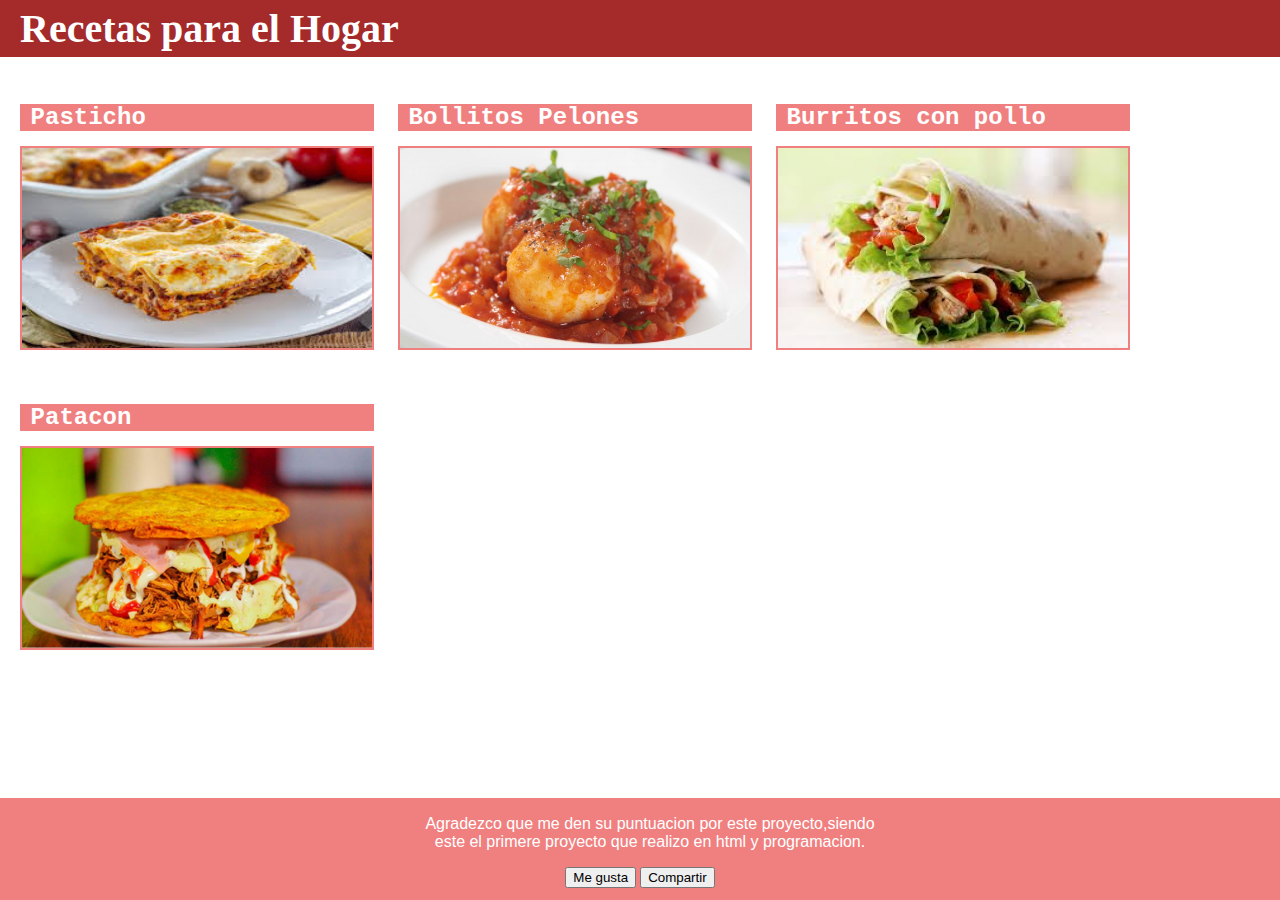
<file: index.html>
<!DOCTYPE html5>
<html lang="en">
<head>
    <meta charset="UTF-8">
    <meta name="viewport" content= "width=device-width, initial-scale=1.0">
    <link rel="stylesheet" href="styles.css">
    <title>Recetas</title>
</head>
    <body>
    <h1>Recetas para el Hogar</h1>

    <div class="contenedor">
    <div class="section1">
    <h2 class="platillo">Pasticho</h2>
        <a href="recetas/Pasticho.html"><img src="img/pasticho.jpg"
            alt="un delicioso pasticho"></a>
    </div>
    <div class="section2">
    <h2 class="platillo">Bollitos Pelones</h2>
       <a href="recetas/Bollitos.html"><img src="img/bollitos.jpg" 
           alt="Bollitos pelones cubiertos en salsa"></a>
    </div>
    <div class="section3">
    <h2 class="platillo">Burritos con pollo</h2>
        <a href="recetas/Burritos.html"><img class="image"src="img/burrito.jpg"
            alt="burritos de pollo lechuga y tomate"></a>
    </div>
    <div class="section4">
    <h2 class="platillo">Patacon</h2>
        <a href="recetas/Patacon.html"><img class="image"src="img/patacon.jpg"
            alt="Patacon maracucho"></a><br>
    </div>
    </div>     
    <footer>
    <p>Agradezco que me den su puntuacion por este proyecto,siendo<br>este el primere
        proyecto que realizo en html y programacion.</p>

    <button>Me gusta</button>
    <button>Compartir</button>
    </footer>
    </body>
</html>
</file>
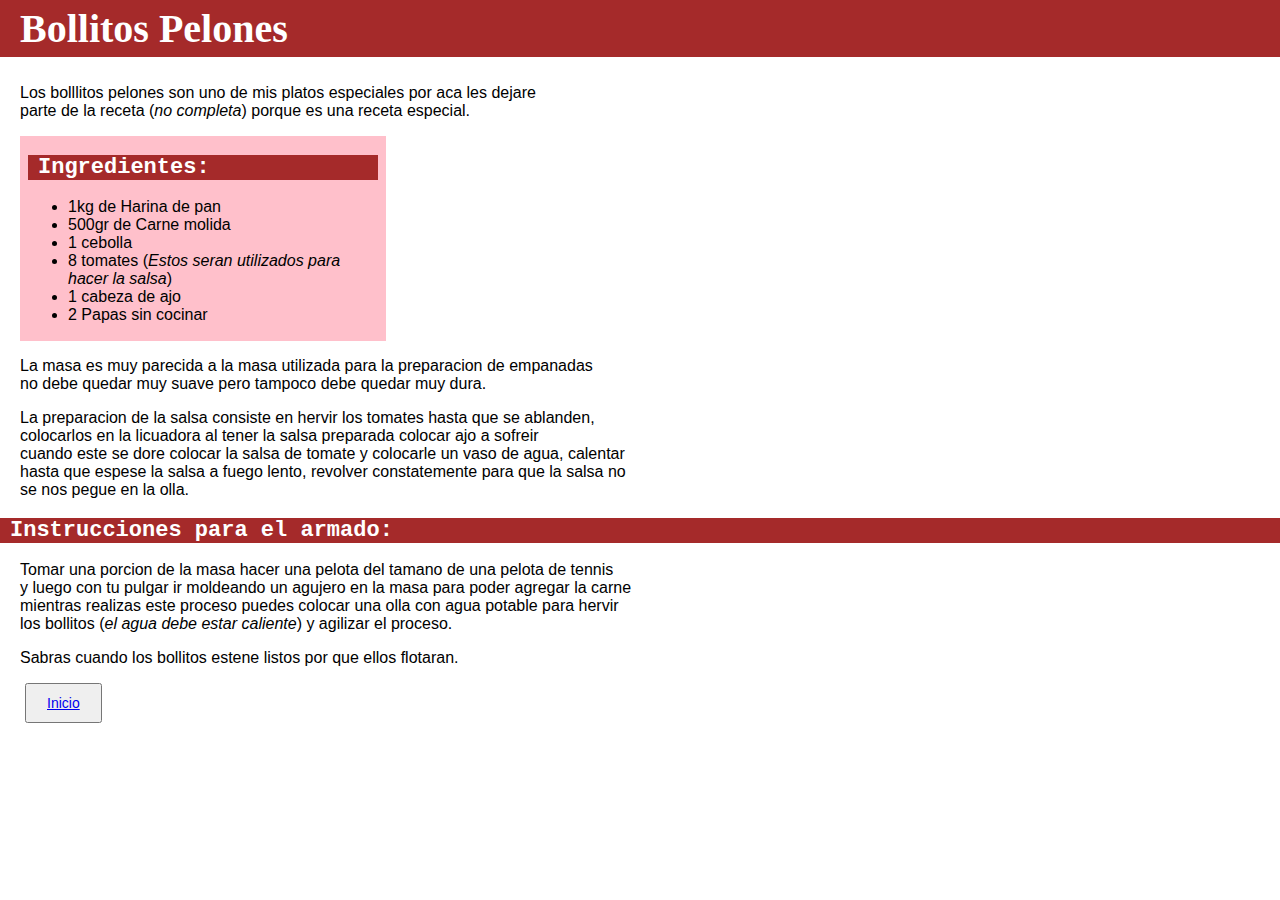
<file: recetas/Bollitos.html>
<!DOCTYPE html5>
<html lang="en">
<head>
    <meta charset="UTF-8">
    <title>Bollitos</title>
    <meta name="viewport" content= "width=device-width, initial-scale=1.0">
    <link rel="stylesheet" href="../styles.css">
</head>
<body class="inicio">

    <h1>Bollitos Pelones</h1> 
        <p>Los bolllitos pelones son uno de mis platos especiales por aca les dejare<br>
            parte de la receta (<em>no completa</em>) porque es una receta especial.</p>

        <div class="lista">
        <h2 class="ingredientes">Ingredientes:</h2>
            <ul>
                <li>1kg de Harina de pan</li>
                <li>500gr de Carne molida</li>
                <li>1 cebolla</li>
                <li>8 tomates (<em>Estos seran utilizados para hacer la salsa</em>)</li>
                <li>1 cabeza de ajo</li>
                <li>2 Papas sin cocinar</li>
            </ul>
        </div>

        <p>La masa es muy parecida a la masa utilizada para la preparacion de empanadas<br>
            no debe quedar muy suave pero tampoco debe quedar muy dura.</p>

        <p>La preparacion de la salsa consiste en hervir los tomates hasta que se ablanden,<br>
            colocarlos en la licuadora al tener la salsa preparada colocar ajo a sofreir<br>
            cuando este se dore colocar la salsa de tomate y colocarle un vaso de agua, calentar<br>
            hasta que espese la salsa a fuego lento, revolver constatemente para que la salsa no <br>
            se nos pegue en la olla.</p>

        <h2 class="ingredientes">Instrucciones para el armado:</h2>

        <p>Tomar una porcion de la masa hacer una pelota del tamano de una pelota de tennis<br>
            y luego con tu pulgar ir moldeando un agujero en la masa para poder agregar la carne<br>
            mientras realizas este proceso puedes colocar una olla con agua potable para hervir <br>
            los bollitos (<em>el agua debe estar caliente</em>) y agilizar el proceso.</p>

        <p>Sabras cuando los bollitos estene listos por que ellos flotaran.</p>

            <button class="buinicio">
                <a href="../index.html">Inicio</a>
            </button>
</body>
</html>
</file>
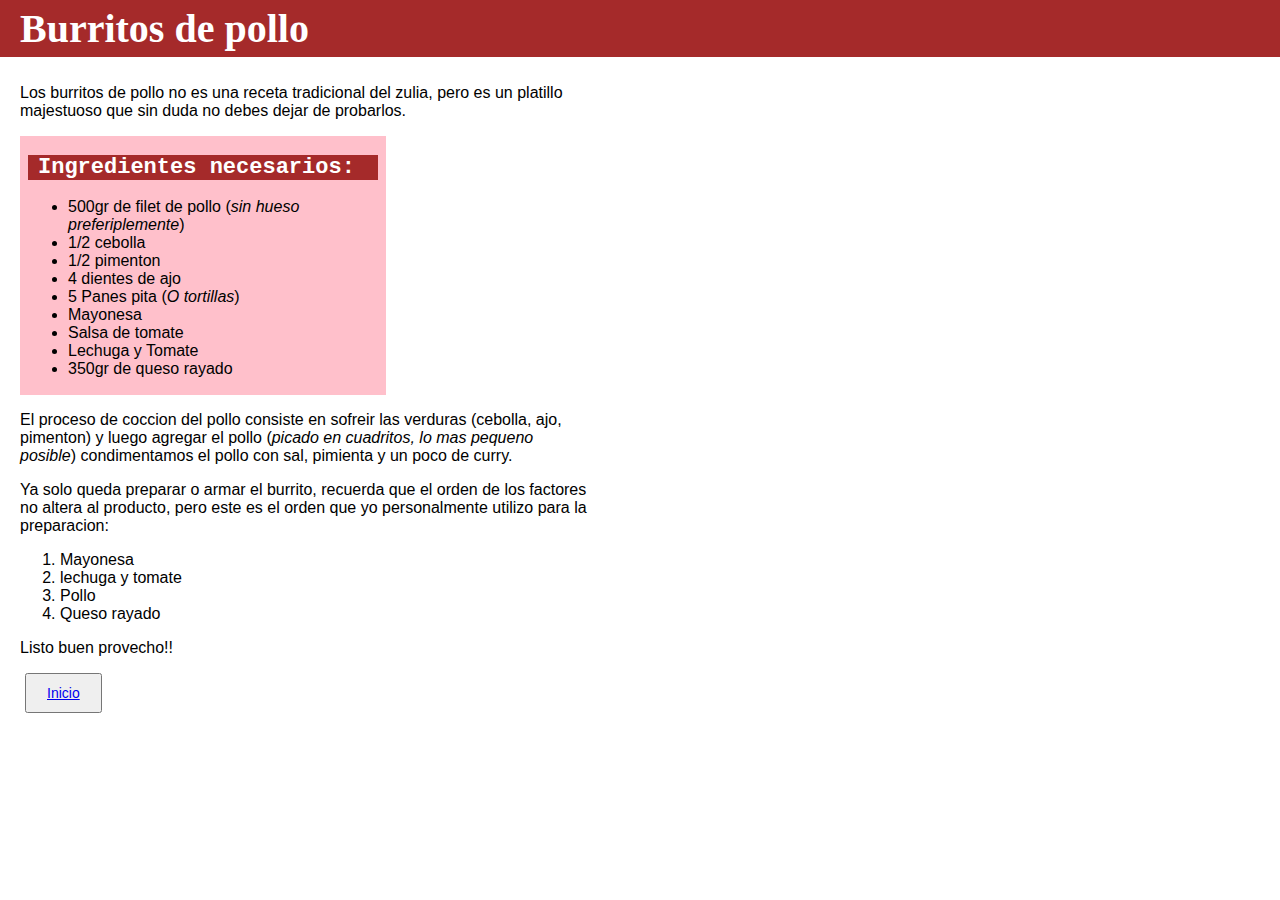
<file: recetas/Burritos.html>
<!DOCTYPE html5>
<html lang="en">
<head>
    <meta charset="UTF-8">
    <title>Burritos</title>
    <meta name="viewport" content= "width=device-width, initial-scale=1.0">
    <link rel="stylesheet" href="../styles.css">
</head>
<body class="inicio">

    <h1>Burritos de pollo</h1>
        <p>Los burritos de pollo no es una receta tradicional del zulia, pero es un platillo<br>
        majestuoso que sin duda no debes dejar de probarlos.</p>

        <div class="lista">
        <h2 class="ingredientes">Ingredientes necesarios:</h2>
            <ul>
                <li>500gr de filet de pollo (<em>sin hueso preferiplemente</em>)</li>
                <li>1/2 cebolla</li>
                <li>1/2 pimenton</li>
                <li>4 dientes de ajo</li>
                <li>5 Panes pita (<em>O tortillas</em>)</li>
                <li>Mayonesa</li>
                <li>Salsa de tomate</li>
                <li>Lechuga y Tomate</li>
                <li>350gr de queso rayado</li>
            </ul>
        </div>

        <p>El proceso de coccion del pollo consiste en sofreir las verduras (cebolla, ajo,<br>
            pimenton) y luego agregar el pollo (<em>picado en cuadritos, lo mas pequeno<br>
            posible</em>) condimentamos el pollo con sal, pimienta y un poco de curry.</p>

        <p>Ya solo queda preparar o armar el burrito, recuerda que el orden de los factores<br>
        no altera al producto, pero este es el orden que yo personalmente utilizo para la <br>
        preparacion: 
            <ol>
                <li>Mayonesa</li>
                <li>lechuga y tomate</li>
                <li>Pollo</li>
                <li>Queso rayado</li>
            </ol>
        </p>

        <p>Listo buen provecho!!</p>

        <button class="buinicio">
            <a href="../index.html">Inicio</a>
        </button>
</body>
</html>
</file>
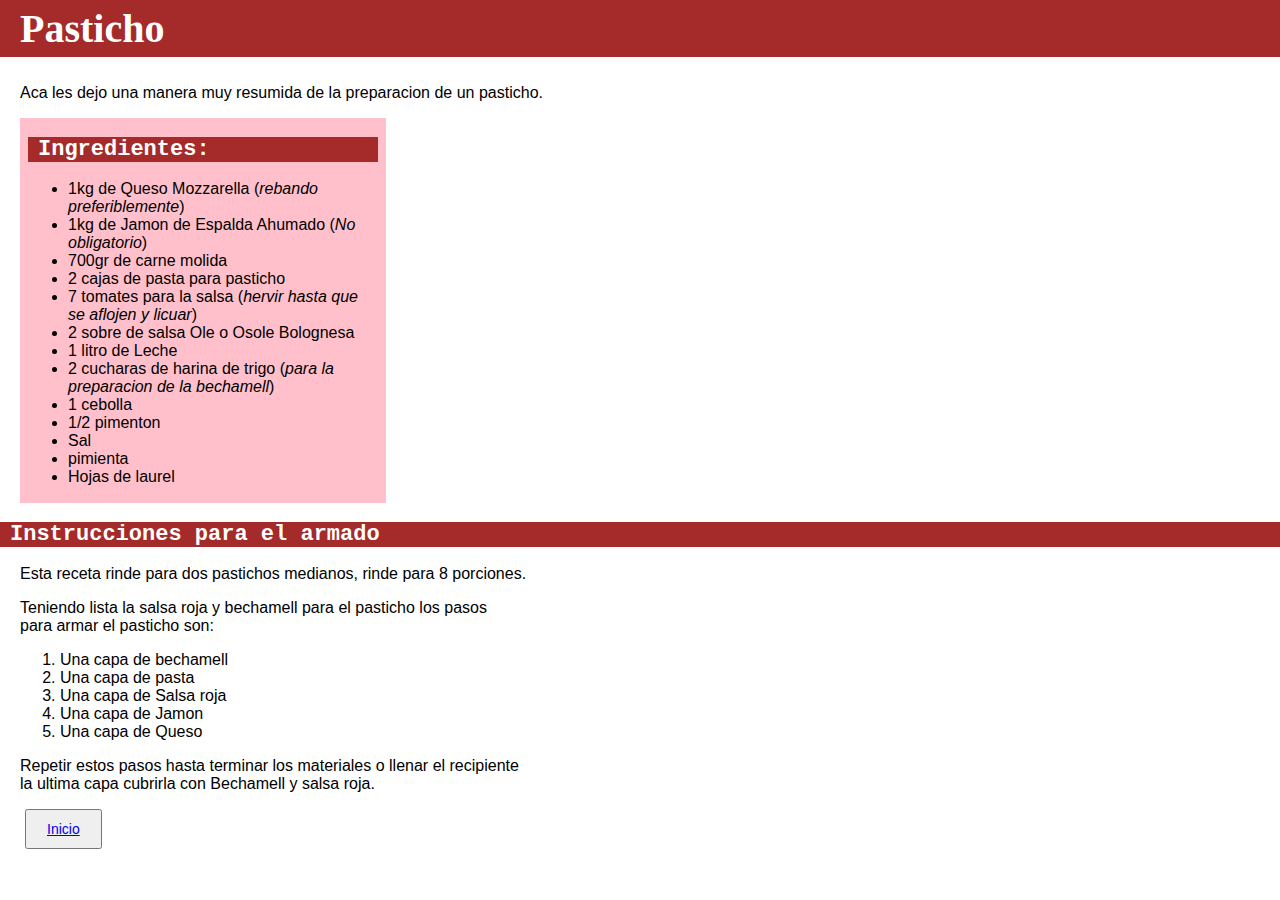
<file: recetas/Pasticho.html>
<!DOCTYPE html5>
<html lang="en">
<head>
    <meta charset="UTF-8">
    <title>Pasticho</title>
    <meta name="viewport" content= "width=device-width, initial-scale=1.0">
    <link rel="stylesheet" href="../styles.css">
</head>
<body class="inicio">

    <h1>Pasticho</h1> 
    <p>Aca les dejo una manera muy resumida de la preparacion de un pasticho.</p>

    <div class="lista">
    <h2 class="ingredientes">Ingredientes:</h2>
        <ul>
            <li>1kg de Queso Mozzarella (<em>rebando preferiblemente</em>)</li>
            <li>1kg de Jamon de Espalda Ahumado (<em>No obligatorio</em>)</li>
            <li>700gr de carne molida</li>
            <li>2 cajas de pasta para pasticho</li>
            <li>7 tomates para la salsa (<em>hervir hasta que se aflojen y licuar</em>)</li>
            <li>2 sobre de salsa Ole o Osole Bolognesa </li>
            <li>1 litro de Leche</li>
            <li>2 cucharas de harina de trigo (<em>para la preparacion de la bechamell</em>)</li>
            <li>1 cebolla</li>
            <li>1/2 pimenton</li>
            <li>Sal</li>
            <li>pimienta</li>
            <li>Hojas de laurel</li>
        </ul>
    </div>

    <h2 class="ingredientes">Instrucciones para el armado</h2>

    <p>Esta receta rinde para dos pastichos medianos, rinde para 8 porciones.</p>
        
    <p>Teniendo lista la salsa roja y bechamell para el pasticho los pasos<br>
    para armar el pasticho son: 
        <ol>
            <li>Una capa de bechamell</li>
            <li>Una capa de pasta</li>
            <li>Una capa de Salsa roja</li>
            <li>Una capa de Jamon</li>
            <li>Una capa de Queso</li>
        </ol>
    </p>        

    <p>Repetir estos pasos hasta terminar los materiales o llenar el recipiente<br>
    la ultima capa cubrirla con Bechamell y salsa roja.</p>

    <button class="buinicio">
        <a href="../index.html">Inicio</a>
    </button>
    
</body>
</html>
</file>
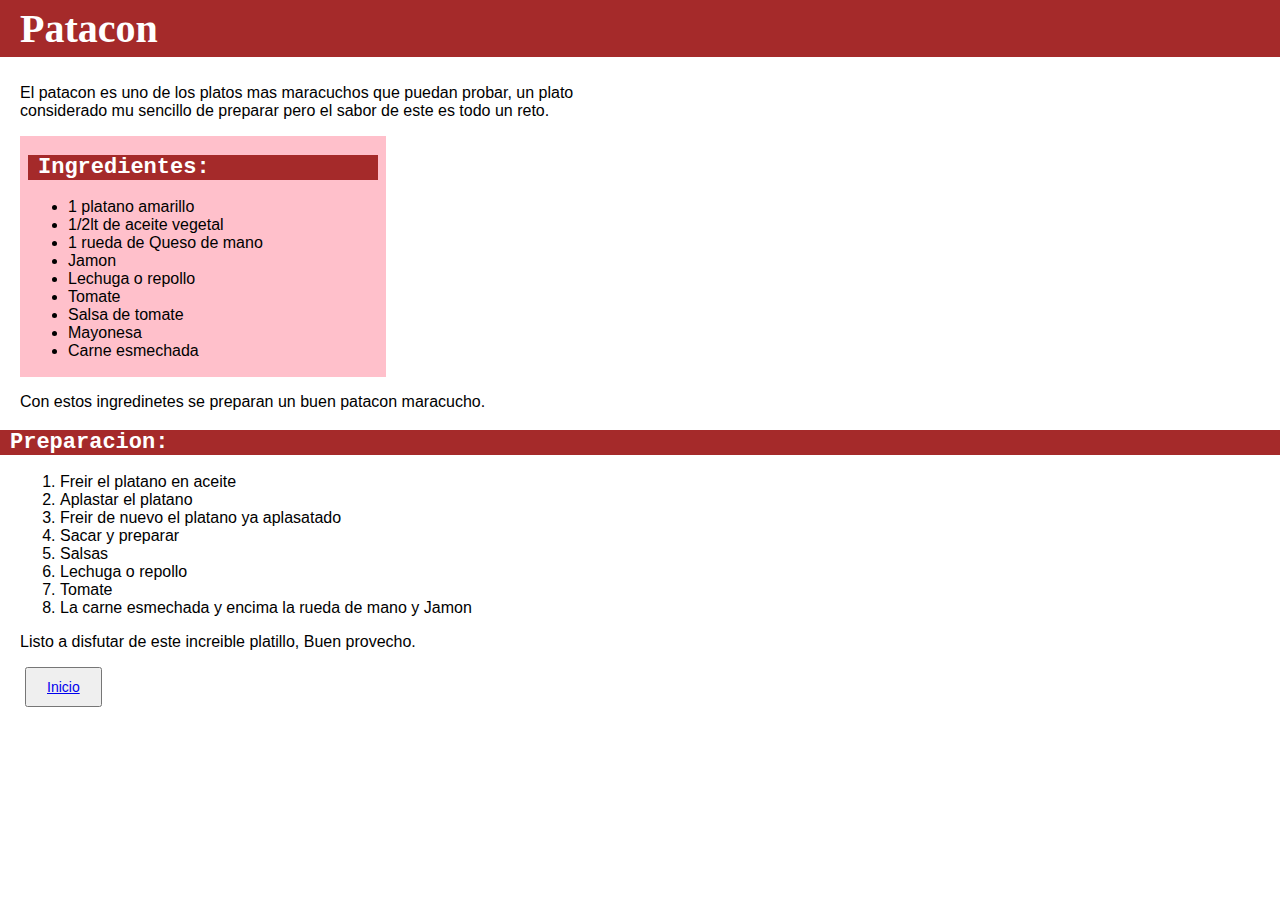
<file: recetas/Patacon.html>
<!DOCTYPE html5>
<html lang="en">
<head>
    <meta charset="UTF-8">
    <title>Patacon</title>
    <meta name="viewport" content= "width=device-width, initial-scale=1.0">
    <link rel="stylesheet" href="../styles.css">
</head>
<body class="inicio">

    <h1>Patacon</h1>
        <p>El patacon es uno de los platos mas maracuchos que puedan probar, un plato<br>
        considerado mu sencillo de preparar pero el sabor de este es todo un reto.</p>

        <div class="lista">
        <h2 class="ingredientes">Ingredientes:</h2>
            <ul>
                <li>1 platano amarillo</li>
                <li>1/2lt de aceite vegetal</li>
                <li>1 rueda de Queso de mano</li>
                <li>Jamon</li>
                <li>Lechuga o repollo</li>
                <li>Tomate</li>
                <li>Salsa de tomate</li>
                <li>Mayonesa</li>
                <li>Carne esmechada</li>
            </ul>
        </div>

        <p>Con estos ingredinetes se preparan un buen patacon maracucho.</p>

        <h2 class="ingredientes">Preparacion:</h2>
            <ol>
                <li>Freir el platano en aceite</li>
                <li>Aplastar el platano</li>
                <li>Freir de nuevo el platano ya aplasatado</li>
                <li>Sacar y preparar</li>
                <li>Salsas</li>
                <li>Lechuga o repollo</li>
                <li>Tomate</li>
                <li>La carne esmechada y encima la rueda de mano y Jamon</li>
            </ol>

        <p>Listo a disfutar de este increible platillo, Buen provecho.</p>

        <button class="buinicio">
            <a href="../index.html">Inicio</a>
        </button>
</body>
</html>
</file>
<file: styles.css>
/*pagina principal index*/

body{
    margin: 0;
 }
 
h1{
    background-color: brown;
    color: white;
    font-size: 40px;
    padding: 5px 20px;
}

img{
    height: 200px;
    width: 350px;
    border: 2px solid lightcoral;
}

.platillo{
    font-family: Courier;
    background-color: lightcoral;
    color: white;
    padding-left: 3%;
    margin-bottom: 15px;
}

/*Visualizacion de los elementos*/

.contenedor{
    margin-bottom:  100px;
}

.section1, .section2, .section3, .section4{
    width: 354px;
    height: 300px;
    margin-left: 20px;
    display: inline-block;
}

/*Pagina de platillos*/
.lista{
    background-color: pink;
    max-width: 350px;
    padding: 1px 8px;
    margin-left: 20px;
}

.ingredientes{
    background-color: brown;
    color: white;
    font-family: courier;
    font-size: 22px;
    font-weight: bold;
    padding-left: 10px;
}

.buinicio{
    font-size: 14px;
    padding: 10px 20px;
    margin-left: 25px;
}

p,
li{
    font-family: arial;
}

p,
ol{
    margin-left: 20px;
}

footer{
    background-color: lightcoral;
    color: white;
    text-align: center;
    padding-top: 1px;
    padding-bottom: 12px;

    position: fixed;
    bottom: 0;
    width: 100%;
}
/*{
    outline: solid blue;
}*/
</file>
